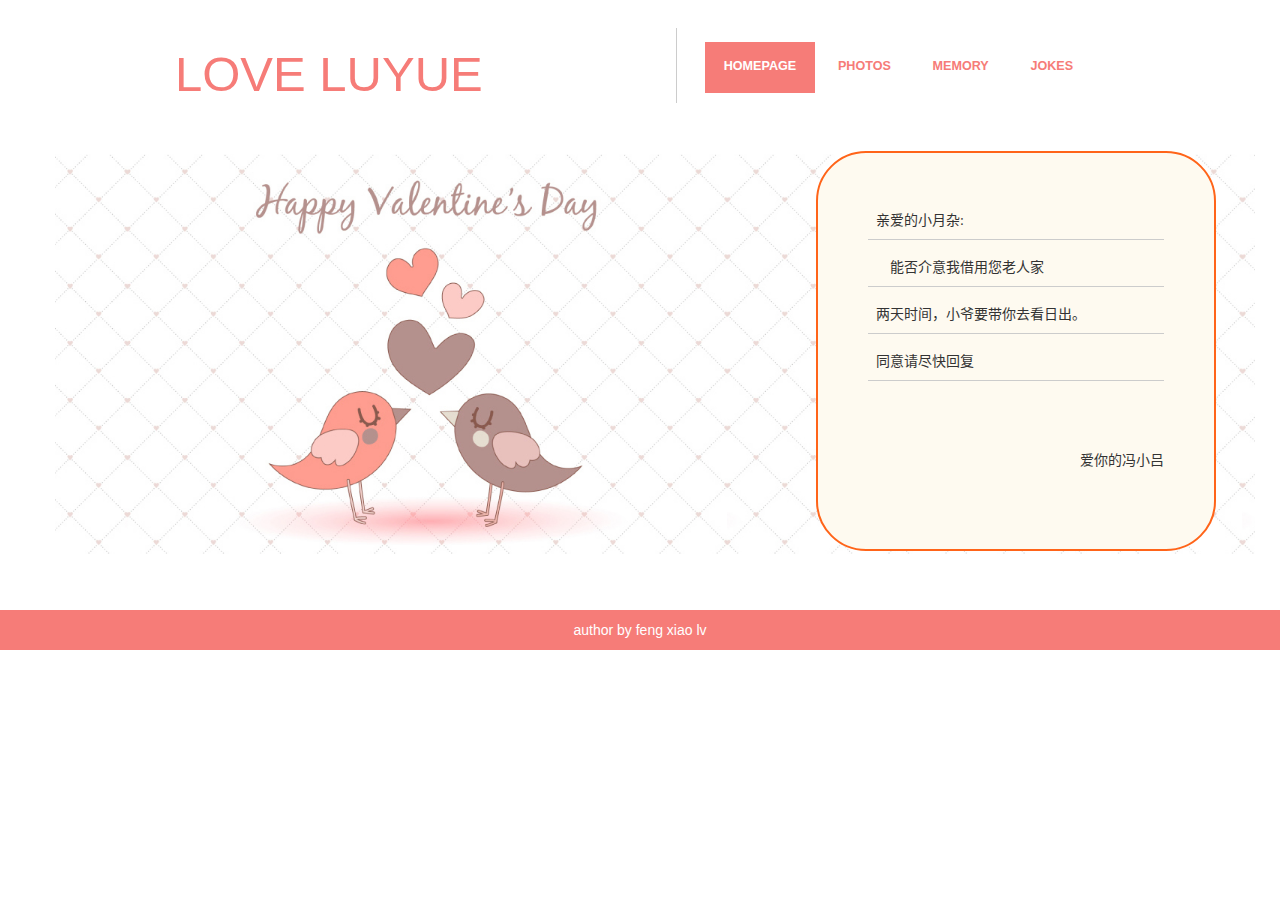
<file: index.html>
<!DOCTYPE html>
<html lang="zh-cn">
<head>
<meta charset="UTF-8">
<meta name="keywords" content="" />
<meta name="description" content="" />
<link href="images/iconfont-heart.png" rel="icon">
<link rel="stylesheet" href="css/bootstrap.css">
<link href="css/common.css" rel="stylesheet" type="text/css" media="all" />
<style>
	#content{
		position:absolute;
		width:400px;height:400px;background:#FEFAF0;right:64px;top:151px;padding:50px;
		border:2px solid #FF6419;border-radius: 50px;
		font-family: "Microsoft Yahei";
	}
	#content>div>p{
		border-bottom:1px solid #ccc;padding:8px;
	}
</style>
<!--[if IE 6]><link href="default_ie6.css" rel="stylesheet" type="text/css" /><![endif]-->
	<title>love ly</title>
</head>
<body>
<div id="header-wrapper">
	<div id="header" class="container">
		<div id="logo">
			<h1><a href="#">LOVE LUYUE</a></h1>
		</div>
		<div id="menu">
			<ul>
				<li class="current_page_item"><a href="index.html" accesskey="1" title="">Homepage</a></li>
				<li><a href="photos.html" accesskey="2" title="">Photos</a></li>
				<li><a href="memory.html" accesskey="3" title="">Memory</a></li>
				<li><a href="jokes.html" accesskey="4" title="">Jokes</a></li>
			</ul>
		</div>
	</div>
	<div id="banner" class="container"><img src="images/banner1.jpg" width="1200" height="400" alt="" /></div>
	<div id="content">
		<div>
			<p>亲爱的小月杂:</p>
			<p>&nbsp;&nbsp;&nbsp;&nbsp;能否介意我借用您老人家</p>
			<p>两天时间，小爷要带你去看日出。</p>
			<p>同意请尽快回复</p>
			<br>
			<br>
			<br>
		</div>

		<p class="pull-right">爱你的冯小吕</p>
	</div>
</div>

<footer class="author-footer">
	author by feng xiao lv
</footer>
</body>
</html>
</file>
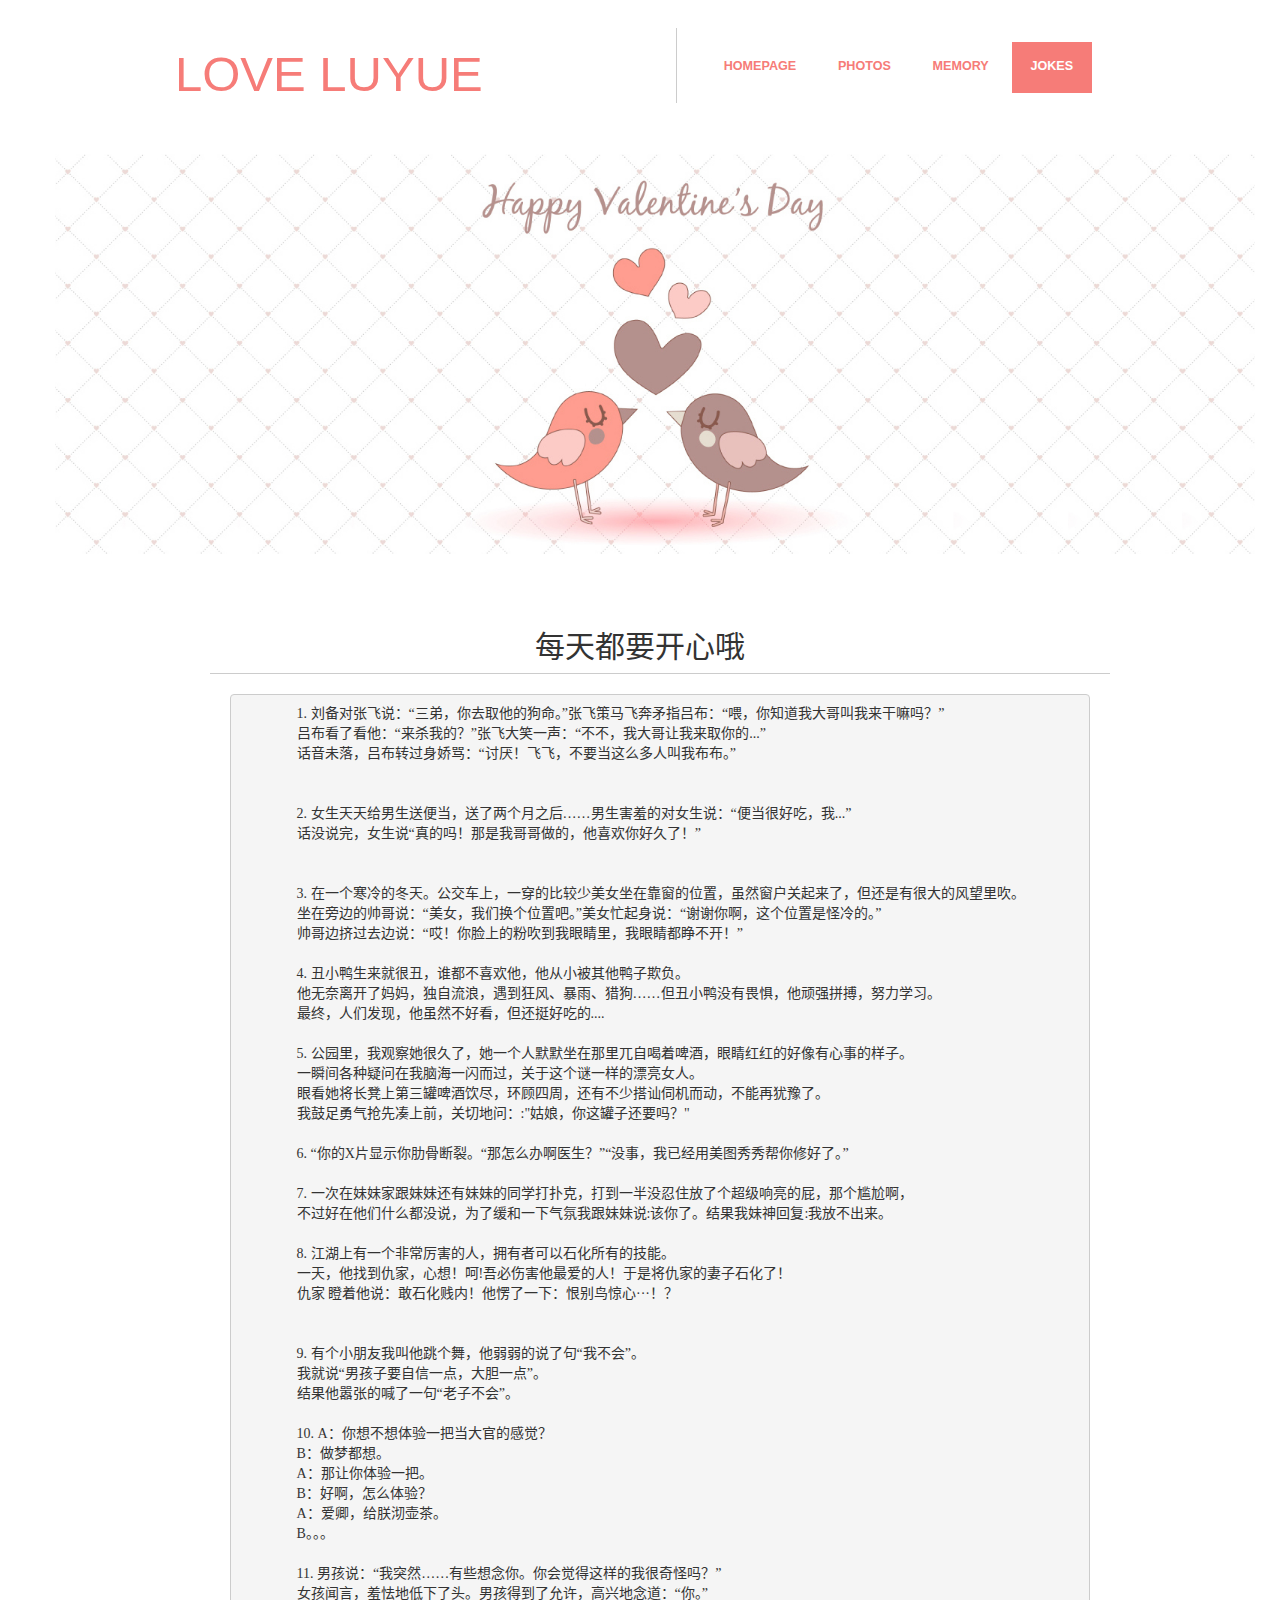
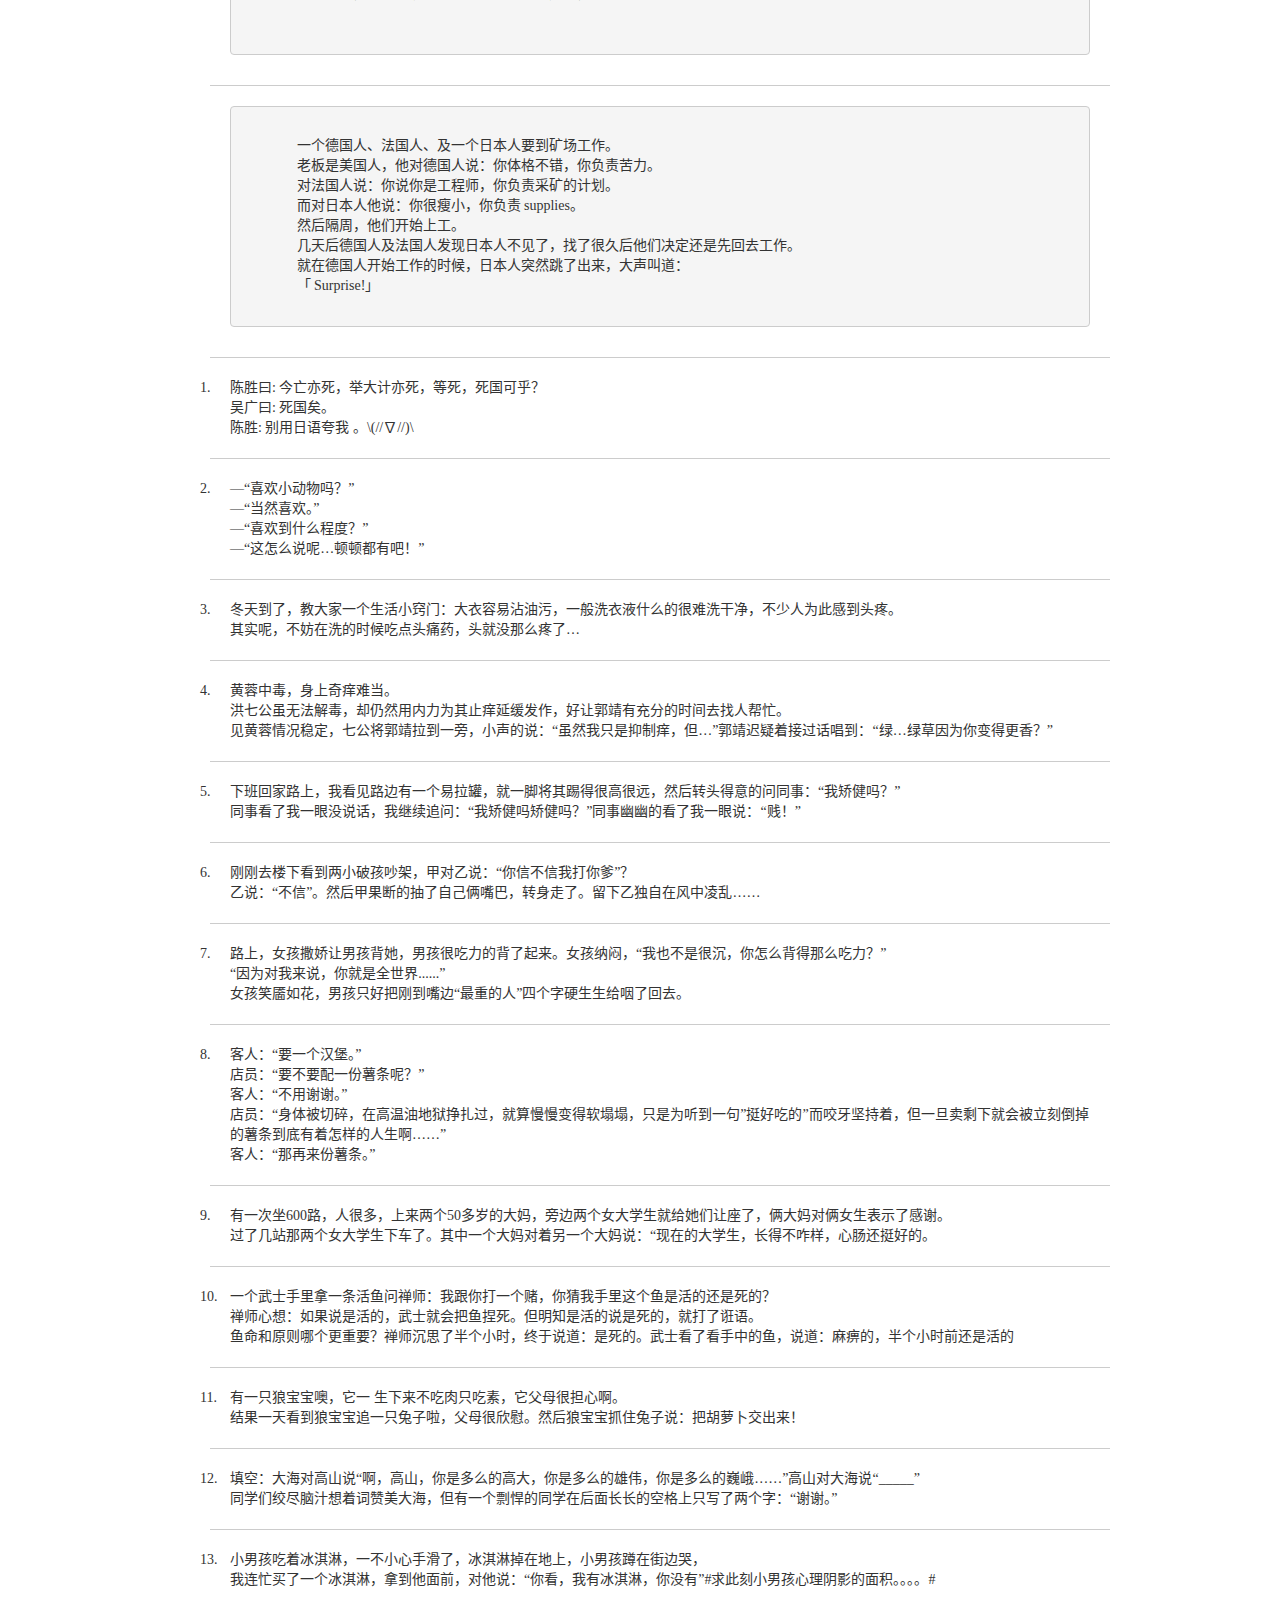
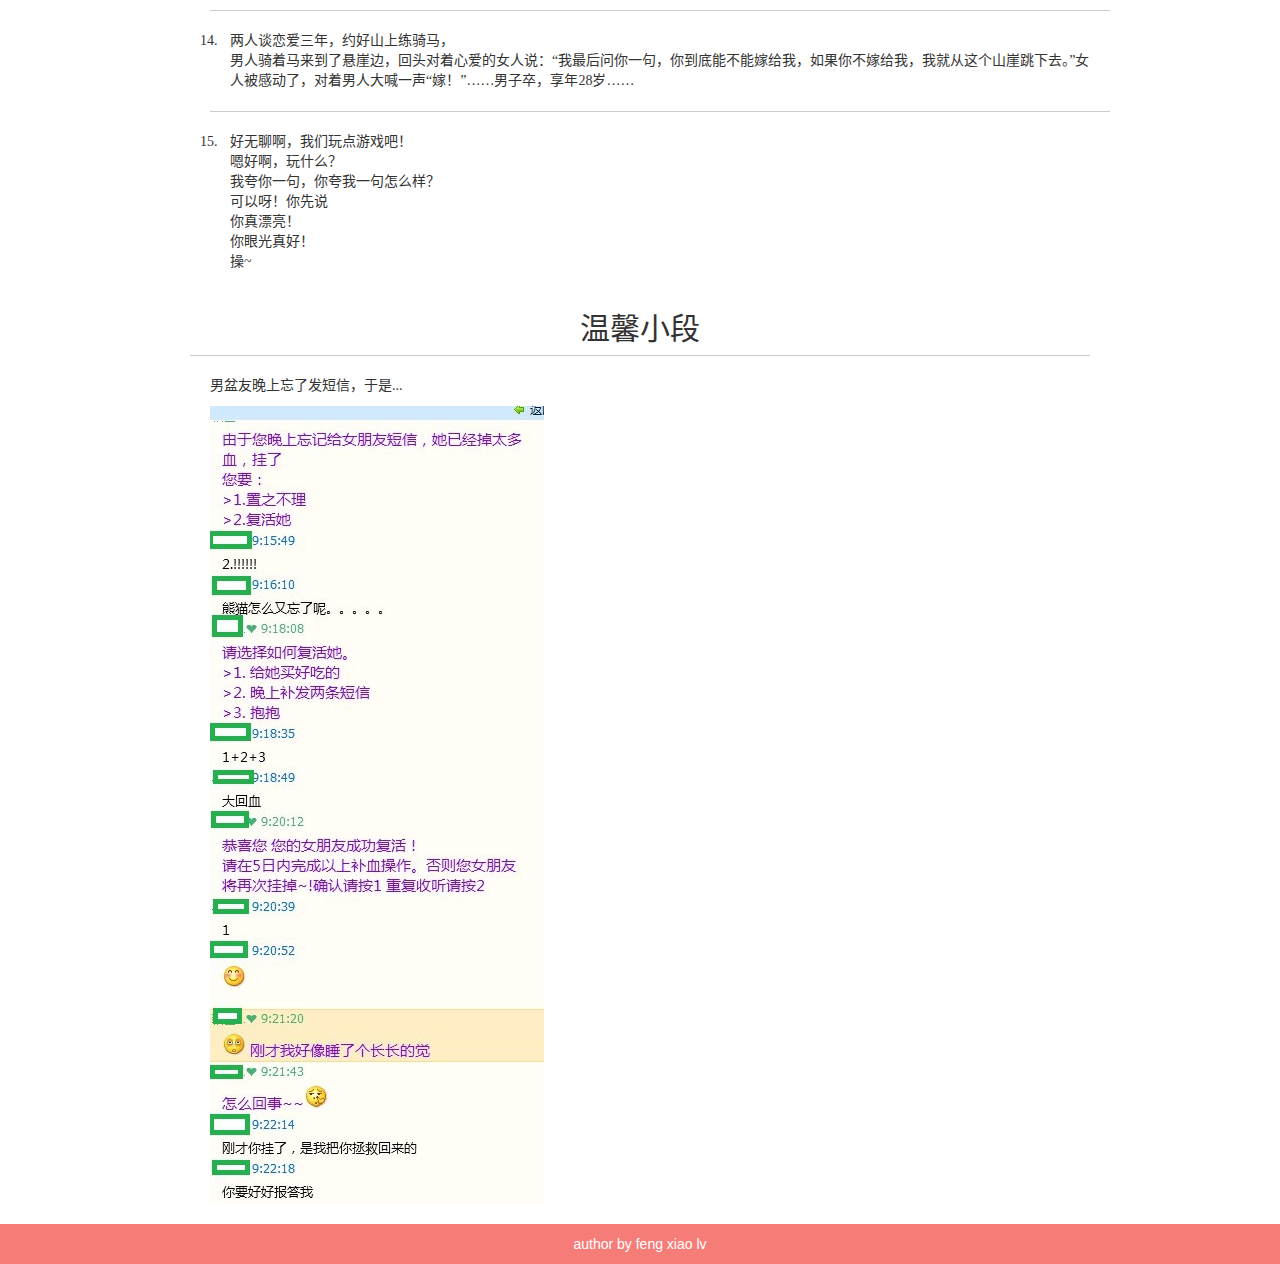
<file: jokes.html>
<!DOCTYPE html>
<html lang="zh-cn">
<head>
    <meta charset="UTF-8">
    <title>笑话啦啦啦</title>
    <meta name="keywords" content="" />
    <meta name="description" content="" />
    <link href="images/iconfont-heart.png" rel="icon">
    <link rel="stylesheet" href="css/bootstrap.css">
    <link href="css/common.css" rel="stylesheet" type="text/css" media="all" />
    <link href="css/jokes.css" rel="stylesheet" type="text/css" media="all" />
    <!--[if IE 6]><link href="default_ie6.css" rel="stylesheet" type="text/css" /><![endif]-->

</head>
<body>
<div id="header-wrapper">
    <div id="header" class="container">
        <div id="logo">
            <h1><a href="#">LOVE LUYUE</a></h1>
        </div>
        <div id="menu">
            <ul>
                <li><a href="index.html" accesskey="1" title="">Homepage</a></li>
                <li><a href="photos.html" accesskey="2" title="">Photos</a></li>
                <li><a href="memory.html" accesskey="3" title="">Memory</a></li>
                <li class="current_page_item"><a href="jokes.html" accesskey="4" title="">Jokes</a></li>
            </ul>
        </div>
    </div>
    <div id="banner" class="container"><img src="images/banner.jpg" width="1200" height="400" alt="" /></div>
</div>
<article>
    <h2 class="article-title">每天都要开心哦</h2>
    <ul id="jokes-ul">
        <li>
            <pre>
                1. 刘备对张飞说：“三弟，你去取他的狗命。”张飞策马飞奔矛指吕布：“喂，你知道我大哥叫我来干嘛吗？”
                吕布看了看他：“来杀我的？”张飞大笑一声：“不不，我大哥让我来取你的...”
                话音未落，吕布转过身娇骂：“讨厌！飞飞，不要当这么多人叫我布布。”


                2. 女生天天给男生送便当，送了两个月之后……男生害羞的对女生说：“便当很好吃，我...”
                话没说完，女生说“真的吗！那是我哥哥做的，他喜欢你好久了！”


                3. 在一个寒冷的冬天。公交车上，一穿的比较少美女坐在靠窗的位置，虽然窗户关起来了，但还是有很大的风望里吹。
                坐在旁边的帅哥说：“美女，我们换个位置吧。”美女忙起身说：“谢谢你啊，这个位置是怪冷的。”
                帅哥边挤过去边说：“哎！你脸上的粉吹到我眼睛里，我眼睛都睁不开！”

                4. 丑小鸭生来就很丑，谁都不喜欢他，他从小被其他鸭子欺负。
                他无奈离开了妈妈，独自流浪，遇到狂风、暴雨、猎狗……但丑小鸭没有畏惧，他顽强拼搏，努力学习。
                最终，人们发现，他虽然不好看，但还挺好吃的....

                5. 公园里，我观察她很久了，她一个人默默坐在那里兀自喝着啤酒，眼睛红红的好像有心事的样子。
                一瞬间各种疑问在我脑海一闪而过，关于这个谜一样的漂亮女人。
                眼看她将长凳上第三罐啤酒饮尽，环顾四周，还有不少搭讪伺机而动，不能再犹豫了。
                我鼓足勇气抢先凑上前，关切地问：:"姑娘，你这罐子还要吗？"

                6. “你的X片显示你肋骨断裂。“那怎么办啊医生？”“没事，我已经用美图秀秀帮你修好了。”

                7. 一次在妹妹家跟妹妹还有妹妹的同学打扑克，打到一半没忍住放了个超级响亮的屁，那个尴尬啊，
                不过好在他们什么都没说，为了缓和一下气氛我跟妹妹说:该你了。结果我妹神回复:我放不出来。

                8. 江湖上有一个非常厉害的人，拥有者可以石化所有的技能。
                一天，他找到仇家，心想！呵!吾必伤害他最爱的人！于是将仇家的妻子石化了！
                仇家 瞪着他说：敢石化贱内！他愣了一下：恨别鸟惊心···！？


                9. 有个小朋友我叫他跳个舞，他弱弱的说了句“我不会”。
                我就说“男孩子要自信一点，大胆一点”。
                结果他嚣张的喊了一句“老子不会”。

                10. A：你想不想体验一把当大官的感觉？
                B：做梦都想。
                A：那让你体验一把。
                B：好啊，怎么体验？
                A：爱卿，给朕沏壶茶。
                B。。。

                11. 男孩说：“我突然……有些想念你。你会觉得这样的我很奇怪吗？”
                女孩闻言，羞怯地低下了头。男孩得到了允许，高兴地念道：“你。”

            </pre>

        </li>
        <li>
            <pre>

                一个德国人、法国人、及一个日本人要到矿场工作。
                老板是美国人，他对德国人说：你体格不错，你负责苦力。
                对法国人说：你说你是工程师，你负责采矿的计划。
                而对日本人他说：你很瘦小，你负责 supplies。
                然后隔周，他们开始上工。
                几天后德国人及法国人发现日本人不见了，找了很久后他们决定还是先回去工作。
                就在德国人开始工作的时候，日本人突然跳了出来，大声叫道：
                「 Surprise!」
            </pre>

        </li>
        <li>
            <span class="i-span">1.</span>陈胜曰: 今亡亦死，举大计亦死，等死，死国可乎？<br/>
            吴广曰: 死国矣。<br/>
            陈胜: 别用日语夸我 。\(//∇//)\<br/>
        </li>
        <li>
            <span class="i-span">2.</span>—“喜欢小动物吗？”<br>
            —“当然喜欢。”<br>
            —“喜欢到什么程度？”<br>
            —“这怎么说呢…顿顿都有吧！”<br>
        </li>
        <li>
            <span class="i-span">3.</span>冬天到了，教大家一个生活小窍门：大衣容易沾油污，一般洗衣液什么的很难洗干净，不少人为此感到头疼。<br>
            其实呢，不妨在洗的时候吃点头痛药，头就没那么疼了…<br>
        </li>
        <li>
            <span class="i-span">4.</span>黄蓉中毒，身上奇痒难当。<br>
            洪七公虽无法解毒，却仍然用内力为其止痒延缓发作，好让郭靖有充分的时间去找人帮忙。<br>
            见黄蓉情况稳定，七公将郭靖拉到一旁，小声的说：“虽然我只是抑制痒，但…”郭靖迟疑着接过话唱到：“绿…绿草因为你变得更香？”
        </li>
        <li>
            <span class="i-span">5.</span>下班回家路上，我看见路边有一个易拉罐，就一脚将其踢得很高很远，然后转头得意的问同事：“我矫健吗？”<br>
            同事看了我一眼没说话，我继续追问：“我矫健吗矫健吗？”同事幽幽的看了我一眼说：“贱！”
        </li>
        <li>
            <span class="i-span">6.</span>刚刚去楼下看到两小破孩吵架，甲对乙说：“你信不信我打你爹”？<br>
            乙说：“不信”。然后甲果断的抽了自己俩嘴巴，转身走了。留下乙独自在风中凌乱……
        </li>
        <li>
            <span class="i-span">7.</span>路上，女孩撒娇让男孩背她，男孩很吃力的背了起来。女孩纳闷，“我也不是很沉，你怎么背得那么吃力？” <br>
            “因为对我来说，你就是全世界......” <br>
            女孩笑靥如花，男孩只好把刚到嘴边“最重的人”四个字硬生生给咽了回去。<br>

        </li>
        <li>
            <span class="i-span">8.</span>客人：“要一个汉堡。”<br>
            店员：“要不要配一份薯条呢？”<br>
            客人：“不用谢谢。”<br>
            店员：“身体被切碎，在高温油地狱挣扎过，就算慢慢变得软塌塌，只是为听到一句”挺好吃的”而咬牙坚持着，但一旦卖剩下就会被立刻倒掉的薯条到底有着怎样的人生啊……”<br>
            客人：“那再来份薯条。”<br>
        </li>
        <li>
            <span class="i-span">9.</span>有一次坐600路，人很多，上来两个50多岁的大妈，旁边两个女大学生就给她们让座了，俩大妈对俩女生表示了感谢。<br>
            过了几站那两个女大学生下车了。其中一个大妈对着另一个大妈说：“现在的大学生，长得不咋样，心肠还挺好的。<br>
        </li>
        <li>
            <span class="i-span">10.</span>一个武士手里拿一条活鱼问禅师：我跟你打一个赌，你猜我手里这个鱼是活的还是死的？<br>
            禅师心想：如果说是活的，武士就会把鱼捏死。但明知是活的说是死的，就打了诳语。<br>
            鱼命和原则哪个更重要？禅师沉思了半个小时，终于说道：是死的。武士看了看手中的鱼，说道：麻痹的，半个小时前还是活的<br>

        </li>
        <li>
            <span class="i-span">11.</span>有一只狼宝宝噢，它一 生下来不吃肉只吃素，它父母很担心啊。<br>
            结果一天看到狼宝宝追一只兔子啦，父母很欣慰。然后狼宝宝抓住兔子说：把胡萝卜交出来！
        </li>
        <li>
            <span class="i-span">12.</span>填空：大海对高山说“啊，高山，你是多么的高大，你是多么的雄伟，你是多么的巍峨……”高山对大海说“_____”<br>
            同学们绞尽脑汁想着词赞美大海，但有一个剽悍的同学在后面长长的空格上只写了两个字：“谢谢。”
        </li>
        <li>
            <span class="i-span">13.</span>小男孩吃着冰淇淋，一不小心手滑了，冰淇淋掉在地上，小男孩蹲在街边哭，<br>
            我连忙买了一个冰淇淋，拿到他面前，对他说：“你看，我有冰淇淋，你没有”#求此刻小男孩心理阴影的面积。。。。#
        </li>
        <li>
            <span class="i-span">14.</span>两人谈恋爱三年，约好山上练骑马，<br>
            男人骑着马来到了悬崖边，回头对着心爱的女人说：“我最后问你一句，你到底能不能嫁给我，如果你不嫁给我，我就从这个山崖跳下去。”女人被感动了，对着男人大喊一声“嫁！”……男子卒，享年28岁……
        </li>
        <li>
            <span class="i-span">15.</span>好无聊啊，我们玩点游戏吧！<br>
            嗯好啊，玩什么？<br>
            我夸你一句，你夸我一句怎么样？<br>
            可以呀！你先说<br>
            你真漂亮！<br>
            你眼光真好！<br>
            操~<br>
        </li>

    </ul>
</article>
<article>
    <h2 class="article-title">温馨小段</h2>
    <ul id="duanzi-ul">
        <li>
            <p>男盆友晚上忘了发短信，于是...</p>
            <img src="images/jokes/36b2b7fe8ee9ff8dc277049ebb11357c_b.jpg">
        </li>
    </ul>

</article>
<footer class="author-footer">
    author by feng xiao lv
</footer>
</body>
</html>
</file>
<file: css/common.css>
/*********************************************************************************/
/* Header                                                                        */
/*********************************************************************************/

#header-wrapper
{
    overflow: hidden;
    padding: 2em 0em;
    background: #FFF;
}

#header
{
    position: relative;
    width:960px;
}

/*********************************************************************************/
/* Logo                                                                          */
/*********************************************************************************/

#logo
{
}

#logo h1
{
    display: inline-block;
    margin-bottom: 0.20em;
    font-size: 3.5em;
}

#logo a
{
    text-decoration: none;
    color: #F67C78;
}

#logo span
{
    padding-right: 0.5em;
    text-transform: uppercase;
    font-size: 0.90em;
    color: #F67C78;
}

#logo span a
{
    color: #F67C78;
}



/*********************************************************************************/
/* Menu                                                                          */
/*********************************************************************************/

#menu
{
    position: absolute;
    right: 0;
    top: 0;
    border-left: 1px solid rgba(0,0,0,.2);
}

#menu ul
{
    display: inline-block;
    padding: 1em 2em 0em 2em;
    text-align: center;
}

#menu li
{
    display: inline-block;
}

#menu li a, #menu li span
{
    display: inline-block;
    padding: 1.3em 1.5em;
    text-decoration: none;
    font-size: 0.90em;
    font-weight: 600;
    text-transform: uppercase;
    outline: 0;
}

#menu li:hover a, #menu li.active a, #menu li.active span
{
}
#menu li a{
    color:#F67C78;
}
#menu .current_page_item a
{
    background: #F67C78;
    color: #FFF;
}
/*********************************************************************************/
/* Banner                                                                        */
/*********************************************************************************/


#banner
{
    padding: 3em 0em 2em 0em;
}
ul li{
    text-decoration: none;
    list-style: none;
}
/*********************************************************************************/
/* Footer                                                                        */
/*********************************************************************************/
.author-footer{
    background-color: #F67C78;height:40px;text-align:center;line-height:40px;color:#fff;
}
</file>
<file: css/jokes.css>
#jokes-ul li,#duanzi-ul{
    margin:0 auto;
    border-top:1px solid #ccc;
    padding:20px;
    width:900px;
}
article{
    font-family: "Microsoft Yahei";
}
h2.article-title{
    paddding:20px;
    text-align:center;
    font-family: "Microsoft Yahei";
}

pre{
    font-family: Microsoft Yahei;
    font-size:14px;
}
li>span.i-span{
    position:absolute;
    margin-left:-30px;
}
</file>
